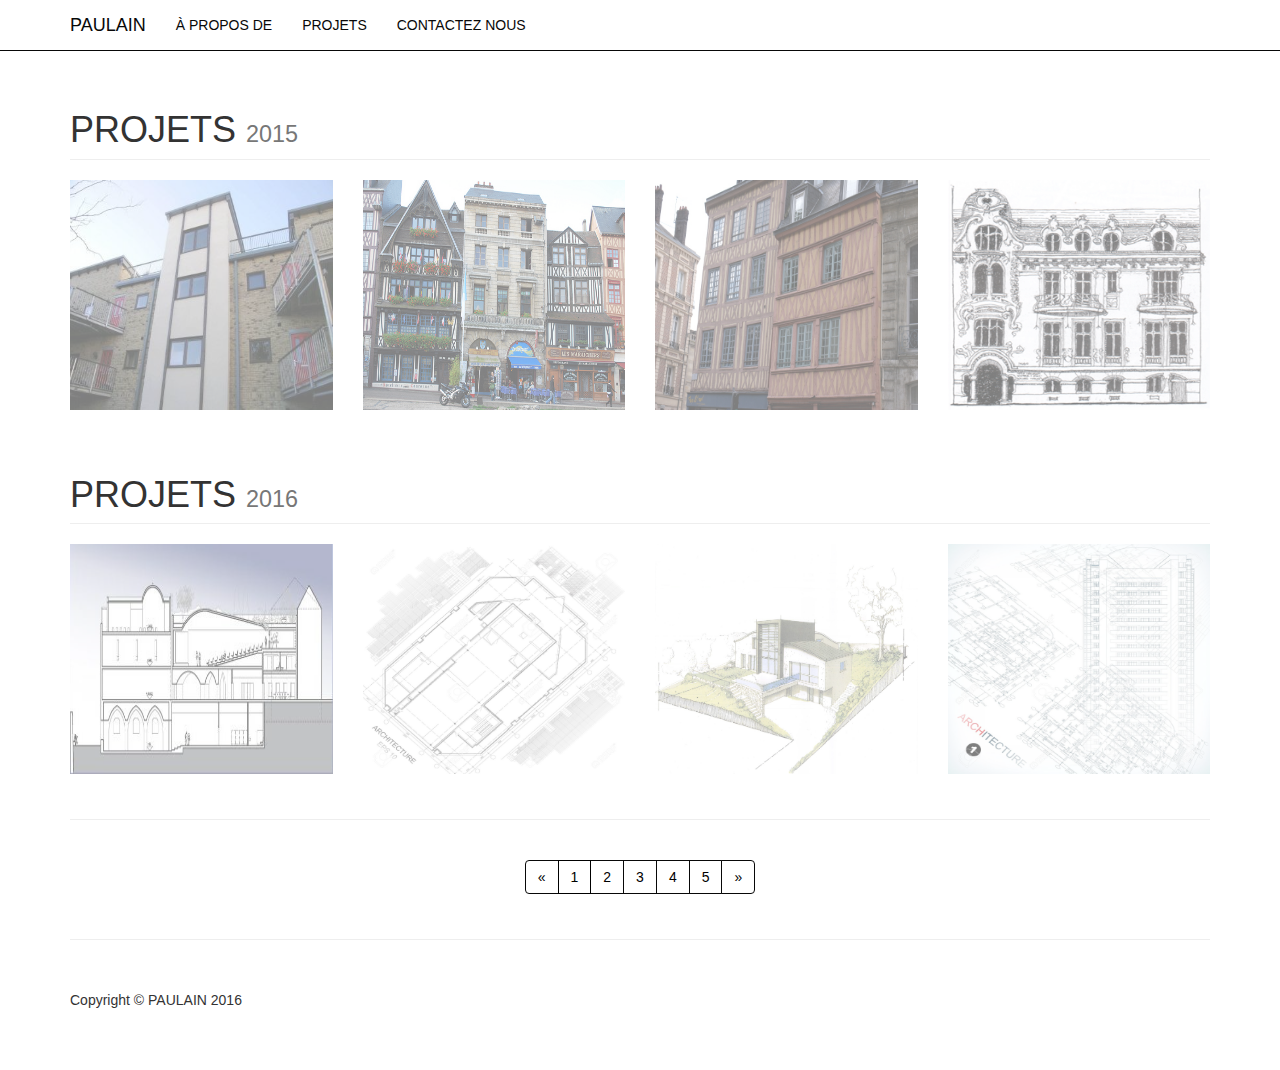
<file: index.html>
<!DOCTYPE html>
<html lang="en">

<head>

    <meta charset="utf-8">
    <meta http-equiv="X-UA-Compatible" content="IE=edge">
    <meta name="viewport" content="width=device-width, initial-scale=1">
    <meta name="description" content="">
    <meta name="author" content="">
<!-- Bootstrap Core CSS -->
    <link href="css/bootstrap.min.css" rel="stylesheet">

    <!-- Custom CSS -->
    <link href="css/4-col-portfolio.css" rel="stylesheet">

    <!-- HTML5 Shim and Respond.js IE8 support of HTML5 elements and media queries -->
    <!-- WARNING: Respond.js doesn't work if you view the page via file:// -->
    <!--[if lt IE 9]>
        <script src="https://oss.maxcdn.com/libs/html5shiv/3.7.0/html5shiv.js"></script>
        <script src="https://oss.maxcdn.com/libs/respond.js/1.4.2/respond.min.js"></script>
    <![endif]-->

</head>

<body>

    <!-- Navigation -->
    <nav class="navbar navbar-inverse navbar-fixed-top" role="navigation">
        <div class="container">
            <!-- Brand and toggle get grouped for better mobile display -->
            <div class="navbar-header">
                <button type="button" class="navbar-toggle" data-toggle="collapse" data-target="#bs-example-navbar-collapse-1">
                    <span class="sr-only">Toggle navigation</span>
                    <span class="icon-bar"></span>
                    <span class="icon-bar"></span>
                    <span class="icon-bar"></span>
                </button>
                <a class="navbar-brand" href="index.html">PAULAIN</a>
            </div>
            <!-- Collect the nav links, forms, and other content for toggling -->
            <div class="collapse navbar-collapse" id="bs-example-navbar-collapse-1">
                <ul class="nav navbar-nav">
                    <li>
                        <a href="a_propos_de.html">À PROPOS DE</a>
                    </li>
                    <li>
                        <a href="index.html">PROJETS</a>
                    </li>
                    <li>
                        <a href="contactez_nous.html">CONTACTEZ NOUS</a>
                    </li>
                </ul>
            </div>
            <!-- /.navbar-collapse -->
        </div>
        <!-- /.container -->
    </nav>

    <!-- Page Content -->
    <div class="container">

        <!-- Page Heading -->
        <div class="row">
            <div class="col-lg-12">
                <h1 class="page-header">PROJETS
                    <small>2015</small>
                </h1>
            </div>
        </div>
        <!-- /.row -->

        <!-- Projects Row -->
        <div class="row">
            <div class="col-md-3 portfolio-item">
                <a href="project1.html">
                    <img class="img-responsive" src="images/pic1.JPG" alt=""/>
                </a>
            </div>
            <div class="col-md-3 portfolio-item">
                <a href="http://www.reddit.com">
                    <img class="img-responsive" src="images/pic2.jpg" alt=""/>
                </a>
            </div>
            <div class="col-md-3 portfolio-item">
                <a href="http://www.reddit.com">
                    <img class="img-responsive" src="images/pic3.jpg" alt=""/>
                </a>
            </div>
            <div class="col-md-3 portfolio-item">
                <a href="http://www.reddit.com">
                    <img class="img-responsive" src="images/parisb16.gif" alt=""/>
                </a>
            </div>
        </div>
        <!-- /.row -->

        <!-- Page Heading -->
        <div class="row">
            <div class="col-lg-12">
                <h1 class="page-header">PROJETS
                    <small>2016</small>
                </h1>
            </div>
        </div>
        <!-- /.row -->

        <!-- Projects Row -->
        <div class="row">
            <div class="col-md-3 portfolio-item">
                <a href="#">
                    <img class="img-responsive" src="images/pic4.jpg" alt=""/>
                </a>
            </div>
            <div class="col-md-3 portfolio-item">
                <a href="#">
                    <img class="img-responsive" src="images/pic5.jpg" alt=""/>
                </a>
            </div>
            <div class="col-md-3 portfolio-item">
                <a href="#">
                    <img class="img-responsive" src="images/pic6.jpg" alt=""/>
                </a>
            </div>
            <div class="col-md-3 portfolio-item">
                <a href="#">
                    <img class="img-responsive" src="images/pic7.jpg" alt=""/>
                </a>
            </div>
        </div>
        <!-- /.row -->
        <hr>

        <!-- Pagination -->
        <div class="row text-center">
            <div class="col-lg-12">
                <ul class="pagination">
                    <li>
                        <a href="#">&laquo;</a>
                    </li>
                    <li class="active">
                        <a href="#">1</a>
                    </li>
                    <li>
                        <a href="#">2</a>
                    </li>
                    <li>
                        <a href="#">3</a>
                    </li>
                    <li>
                        <a href="#">4</a>
                    </li>
                    <li>
                        <a href="#">5</a>
                    </li>
                    <li>
                        <a href="#">&raquo;</a>
                    </li>
                </ul>
            </div>
        </div>
        <!-- /.row -->

        <hr>

        <!-- Footer -->
        <footer>
            <div class="row">
                <div class="col-lg-12">
                    <p>Copyright &copy; PAULAIN 2016</p>
                </div>
            </div>
            <!-- /.row -->
        </footer>

    </div>
    <!-- /.container -->

    <!-- jQuery -->
    <script src="js/jquery.js"></script>

    <!-- Bootstrap Core JavaScript -->
    <script src="js/bootstrap.min.js"></script>

</body>

</html>
</file>
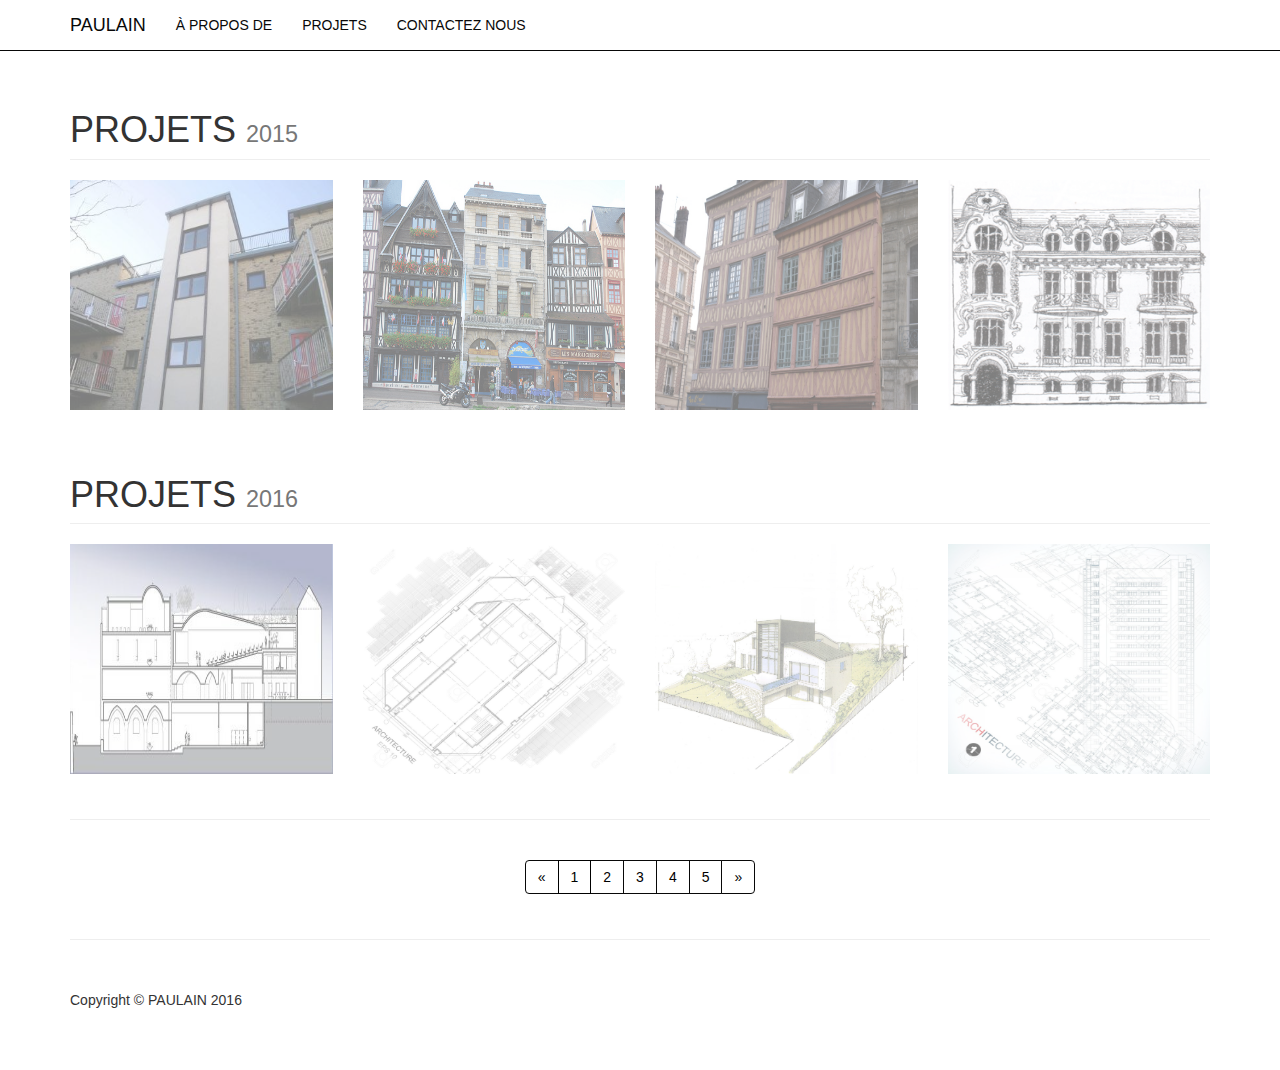
<file: pages/index.html>
<!DOCTYPE html>
<html lang="en">

<head>

    <meta charset="utf-8">
    <meta http-equiv="X-UA-Compatible" content="IE=edge">
    <meta name="viewport" content="width=device-width, initial-scale=1">
    <meta name="description" content="">
    <meta name="author" content="">
<!-- Bootstrap Core CSS -->
    <link href="../css/bootstrap.min.css" rel="stylesheet">

    <!-- Custom CSS -->
    <link href="../css/4-col-portfolio.css" rel="stylesheet">

    <!-- HTML5 Shim and Respond.js IE8 support of HTML5 elements and media queries -->
    <!-- WARNING: Respond.js doesn't work if you view the page via file:// -->
    <!--[if lt IE 9]>
        <script src="https://oss.maxcdn.com/libs/html5shiv/3.7.0/html5shiv.js"></script>
        <script src="https://oss.maxcdn.com/libs/respond.js/1.4.2/respond.min.js"></script>
    <![endif]-->

</head>

<body>

    <!-- Navigation -->
    <nav class="navbar navbar-inverse navbar-fixed-top" role="navigation">
        <div class="container">
            <!-- Brand and toggle get grouped for better mobile display -->
            <div class="navbar-header">
                <button type="button" class="navbar-toggle" data-toggle="collapse" data-target="#bs-example-navbar-collapse-1">
                    <span class="sr-only">Toggle navigation</span>
                    <span class="icon-bar"></span>
                    <span class="icon-bar"></span>
                    <span class="icon-bar"></span>
                </button>
                <a class="navbar-brand" href="index.html">PAULAIN</a>
            </div>
            <!-- Collect the nav links, forms, and other content for toggling -->
            <div class="collapse navbar-collapse" id="bs-example-navbar-collapse-1">
                <ul class="nav navbar-nav">
                    <li>
                        <a href="a_propos_de.html">À PROPOS DE</a>
                    </li>
                    <li>
                        <a href="index.html">PROJETS</a>
                    </li>
                    <li>
                        <a href="contactez_nous.html">CONTACTEZ NOUS</a>
                    </li>
                </ul>
            </div>
            <!-- /.navbar-collapse -->
        </div>
        <!-- /.container -->
    </nav>

    <!-- Page Content -->
    <div class="container">

        <!-- Page Heading -->
        <div class="row">
            <div class="col-lg-12">
                <h1 class="page-header">PROJETS
                    <small>2015</small>
                </h1>
            </div>
        </div>
        <!-- /.row -->

        <!-- Projects Row -->
        <div class="row">
            <div class="col-md-3 portfolio-item">
                <a href="project1.html">
                    <img class="img-responsive" src="../images/pic1.JPG" alt=""/>
                </a>
            </div>
            <div class="col-md-3 portfolio-item">
                <a href="http://www.reddit.com">
                    <img class="img-responsive" src="../images/pic2.jpg" alt=""/>
                </a>
            </div>
            <div class="col-md-3 portfolio-item">
                <a href="http://www.reddit.com">
                    <img class="img-responsive" src="../images/pic3.jpg" alt=""/>
                </a>
            </div>
            <div class="col-md-3 portfolio-item">
                <a href="http://www.reddit.com">
                    <img class="img-responsive" src="../images/parisb16.gif" alt=""/>
                </a>
            </div>
        </div>
        <!-- /.row -->

        <!-- Page Heading -->
        <div class="row">
            <div class="col-lg-12">
                <h1 class="page-header">PROJETS
                    <small>2016</small>
                </h1>
            </div>
        </div>
        <!-- /.row -->

        <!-- Projects Row -->
        <div class="row">
            <div class="col-md-3 portfolio-item">
                <a href="#">
                    <img class="img-responsive" src="../images/pic4.jpg" alt=""/>
                </a>
            </div>
            <div class="col-md-3 portfolio-item">
                <a href="#">
                    <img class="img-responsive" src="../images/pic5.jpg" alt=""/>
                </a>
            </div>
            <div class="col-md-3 portfolio-item">
                <a href="#">
                    <img class="img-responsive" src="../images/pic6.jpg" alt=""/>
                </a>
            </div>
            <div class="col-md-3 portfolio-item">
                <a href="#">
                    <img class="img-responsive" src="../images/pic7.jpg" alt=""/>
                </a>
            </div>
        </div>
        <!-- /.row -->
        <hr>

        <!-- Pagination -->
        <div class="row text-center">
            <div class="col-lg-12">
                <ul class="pagination">
                    <li>
                        <a href="#">&laquo;</a>
                    </li>
                    <li class="active">
                        <a href="#">1</a>
                    </li>
                    <li>
                        <a href="#">2</a>
                    </li>
                    <li>
                        <a href="#">3</a>
                    </li>
                    <li>
                        <a href="#">4</a>
                    </li>
                    <li>
                        <a href="#">5</a>
                    </li>
                    <li>
                        <a href="#">&raquo;</a>
                    </li>
                </ul>
            </div>
        </div>
        <!-- /.row -->

        <hr>

        <!-- Footer -->
        <footer>
            <div class="row">
                <div class="col-lg-12">
                    <p>Copyright &copy; PAULAIN 2016</p>
                </div>
            </div>
            <!-- /.row -->
        </footer>

    </div>
    <!-- /.container -->

    <!-- jQuery -->
    <script src="../js/jquery.js"></script>

    <!-- Bootstrap Core JavaScript -->
    <script src="../js/bootstrap.min.js"></script>

</body>

</html>
</file>
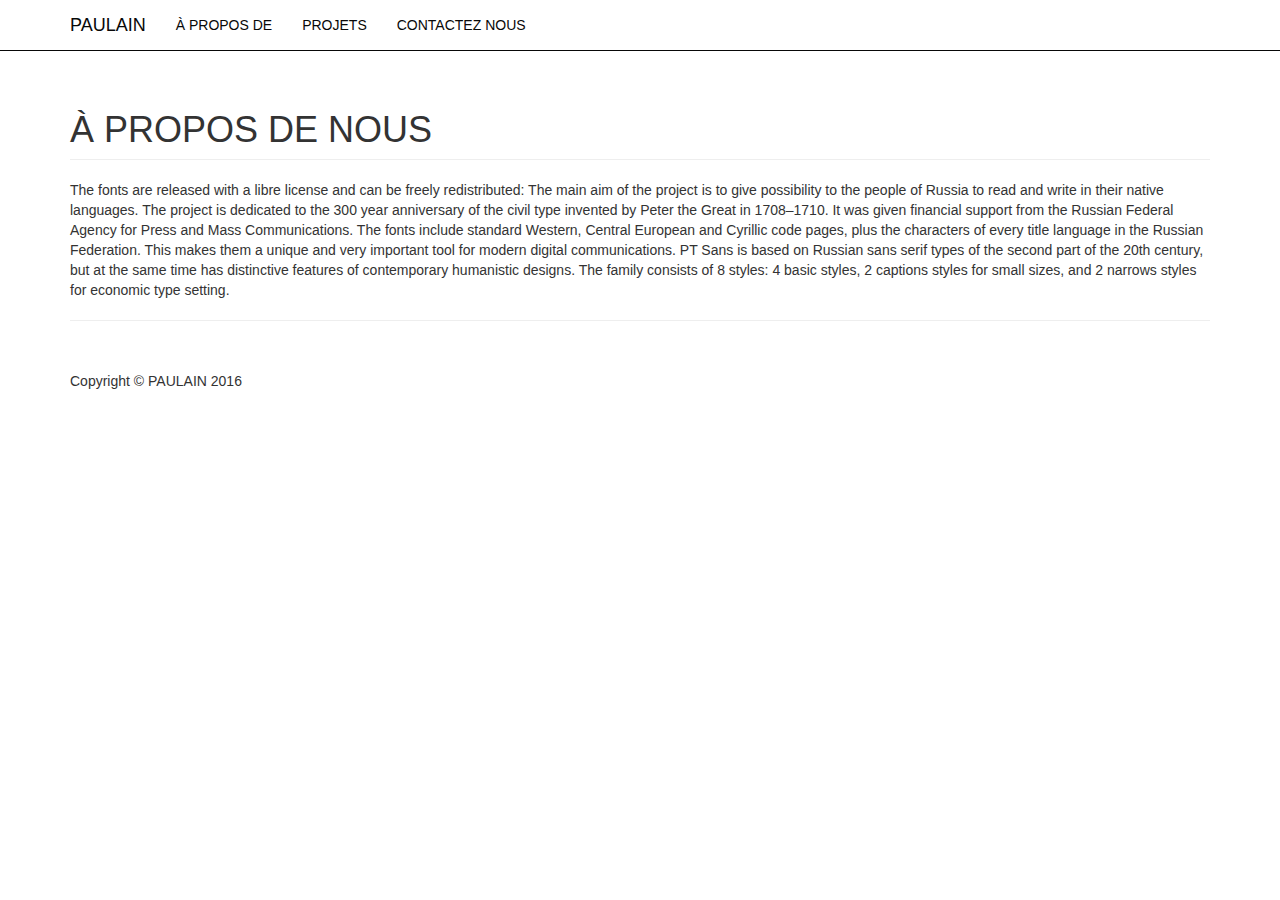
<file: a_propos_de.html>
<!DOCTYPE html>
<html lang="en">

<head>

    <meta charset="utf-8">
    <meta http-equiv="X-UA-Compatible" content="IE=edge">
    <meta name="viewport" content="width=device-width, initial-scale=1">
    <meta name="description" content="">
    <meta name="author" content="">
    <!-- Bootstrap Core CSS -->
    <link href="../css/bootstrap.min.css" rel="stylesheet">

    <!-- Custom CSS -->
    <link href="../css/4-col-portfolio.css" rel="stylesheet">

    <!-- HTML5 Shim and Respond.js IE8 support of HTML5 elements and media queries -->
    <!-- WARNING: Respond.js doesn't work if you view the page via file:// -->
    <!--[if lt IE 9]>
    <script src="https://oss.maxcdn.com/libs/html5shiv/3.7.0/html5shiv.js"></script>
    <script src="https://oss.maxcdn.com/libs/respond.js/1.4.2/respond.min.js"></script>
    <![endif]-->

</head>

<body>

<!-- Navigation -->
<nav class="navbar navbar-inverse navbar-fixed-top" role="navigation">
    <div class="container">
        <!-- Brand and toggle get grouped for better mobile display -->
        <div class="navbar-header">
            <button type="button" class="navbar-toggle" data-toggle="collapse" data-target="#bs-example-navbar-collapse-1">
                <span class="sr-only">Toggle navigation</span>
                <span class="icon-bar"></span>
                <span class="icon-bar"></span>
                <span class="icon-bar"></span>
            </button>
            <a class="navbar-brand" href="index.html">PAULAIN</a>
        </div>
        <!-- Collect the nav links, forms, and other content for toggling -->
        <div class="collapse navbar-collapse" id="bs-example-navbar-collapse-1">
            <ul class="nav navbar-nav">
                <li>
                    <a href="index.html">À PROPOS DE</a>
                </li>
                <li>
                    <a href="index.html">PROJETS</a>
                </li>
                <li>
                    <a href="contactez_nous.html">CONTACTEZ NOUS</a>
                </li>
            </ul>
        </div>
        <!-- /.navbar-collapse -->
    </div>
    <!-- /.container -->
</nav>

<!-- Page Content -->
<div class="container">

    <!-- Page Heading -->
    <div class="row">
        <div class="col-lg-12">
            <h1 class="page-header">À PROPOS DE NOUS</h1>
        </div>
    </div>
    <!-- /.row -->

    <!--About Row-->
<p>
    The fonts are released with a libre license and can be freely redistributed: The main aim of the project is to give possibility to the people of Russia to read and write in their native languages.

    The project is dedicated to the 300 year anniversary of the civil type invented by Peter the Great in 1708–1710. It was given financial support from the Russian Federal Agency for Press and Mass Communications.

    The fonts include standard Western, Central European and Cyrillic code pages, plus the characters of every title language in the Russian Federation. This makes them a unique and very important tool for modern digital communications.

    PT Sans is based on Russian sans serif types of the second part of the 20th century, but at the same time has distinctive features of contemporary humanistic designs. The family consists of 8 styles:
    4 basic styles, 2 captions styles for small sizes, and 2 narrows styles for economic type setting.
</p>

    <!--/.row-->
    <hr>

    <!-- Footer -->
    <footer>
        <div class="row">
            <div class="col-lg-12">
                <p>Copyright &copy; PAULAIN 2016</p>
            </div>
        </div>
        <!-- /.row -->
    </footer>

</div>
<!-- /.container -->

<!-- jQuery -->
<script src="../js/jquery.js"></script>

<!-- Bootstrap Core JavaScript -->
<script src="../js/bootstrap.min.js"></script>

</body>

</html>
</file>
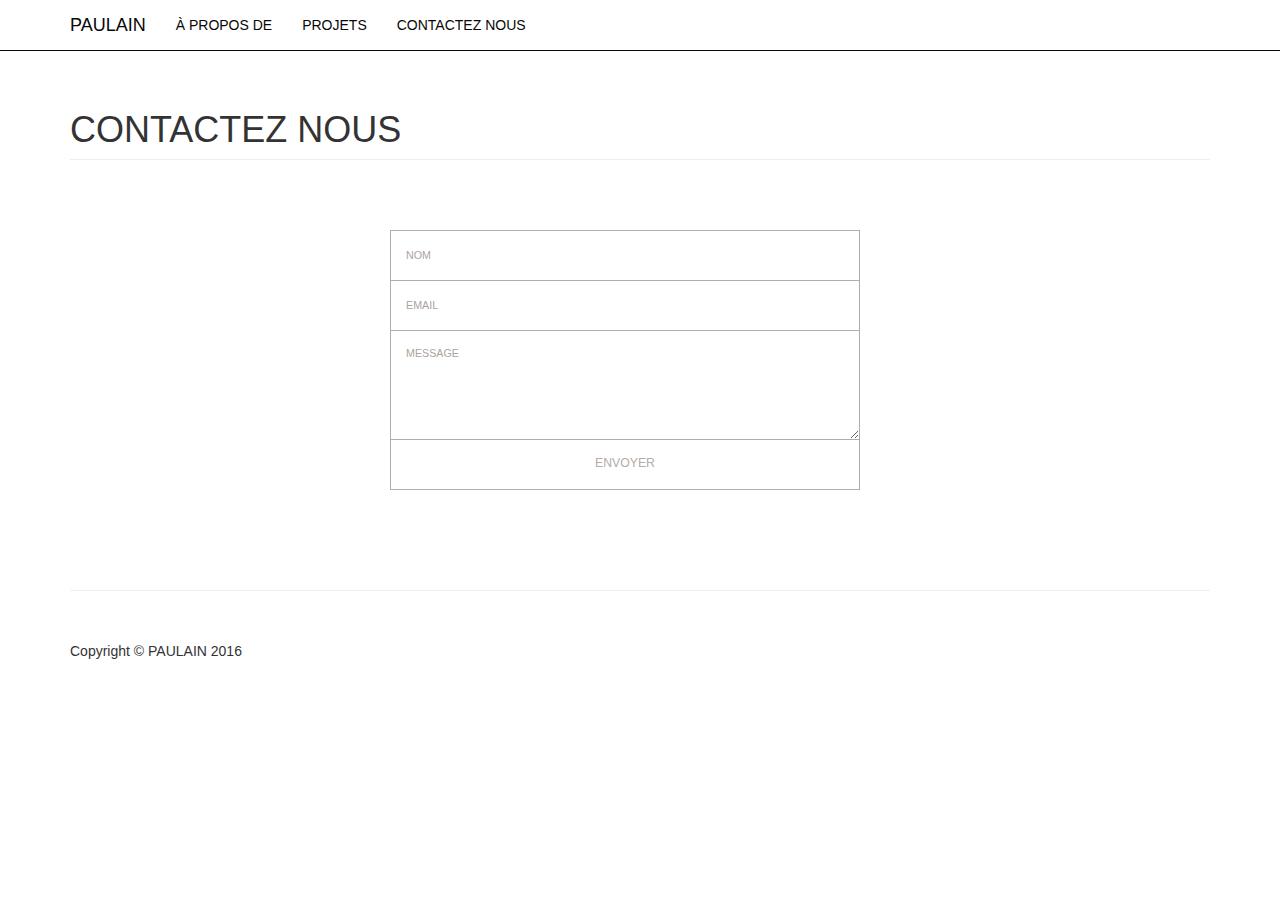
<file: contactez_nous.html>
<!DOCTYPE html>
<html lang="en">

<head>

    <meta charset="utf-8">
    <meta http-equiv="X-UA-Compatible" content="IE=edge">
    <meta name="viewport" content="width=device-width, initial-scale=1">
    <meta name="description" content="">
    <meta name="author" content="">
    <!-- Bootstrap Core CSS -->
    <link href="../css/bootstrap.min.css" rel="stylesheet">

    <!-- Custom CSS -->
    <link href="../css/4-col-portfolio.css" rel="stylesheet">

    <!-- HTML5 Shim and Respond.js IE8 support of HTML5 elements and media queries -->
    <!-- WARNING: Respond.js doesn't work if you view the page via file:// -->
    <!--[if lt IE 9]>
    <script src="https://oss.maxcdn.com/libs/html5shiv/3.7.0/html5shiv.js"></script>
    <script src="https://oss.maxcdn.com/libs/respond.js/1.4.2/respond.min.js"></script>
    <![endif]-->

</head>

<body>

<!-- Navigation -->
<nav class="navbar navbar-inverse navbar-fixed-top" role="navigation">
    <div class="container">
        <!-- Brand and toggle get grouped for better mobile display -->
        <div class="navbar-header">
            <button type="button" class="navbar-toggle" data-toggle="collapse" data-target="#bs-example-navbar-collapse-1">
                <span class="sr-only">Toggle navigation</span>
                <span class="icon-bar"></span>
                <span class="icon-bar"></span>
                <span class="icon-bar"></span>
            </button>
            <a class="navbar-brand" href="index.html">PAULAIN</a>
        </div>
        <!-- Collect the nav links, forms, and other content for toggling -->
        <div class="collapse navbar-collapse" id="bs-example-navbar-collapse-1">
            <ul class="nav navbar-nav">
                <li>
                    <a href="a_propos_de.html">À PROPOS DE</a>
                </li>
                <li>
                    <a href="index.html">PROJETS</a>
                </li>
                <li>
                    <a href="contactez_nous.html">CONTACTEZ NOUS</a>
                </li>
            </ul>
        </div>
        <!-- /.navbar-collapse -->
    </div>
    <!-- /.container -->
</nav>

<!-- Page Content -->
<div class="container">

    <!-- Page Heading -->
    <div class="row">
        <div class="col-lg-12">
            <h1 class="page-header">CONTACTEZ NOUS</h1>
        </div>
    </div>
    <!-- /.row -->

    <!--Project Row-->
    <form id="form" class="topBefore">

        <input id="name" type="text" placeholder="NOM">
        <input id="email" type="text" placeholder="EMAIL">
        <textarea id="message" type="text" placeholder="MESSAGE"></textarea>
        <input id="submit" type="submit" value="ENVOYER">

    </form>
    <!--/.row-->
    <hr>

    <!-- Footer -->
    <footer>
        <div class="row">
            <div class="col-lg-12">
                <p>Copyright &copy; PAULAIN 2016</p>
            </div>
        </div>
        <!-- /.row -->
    </footer>

</div>
<!-- /.container -->

<!-- jQuery -->
<script src="../js/jquery.js"></script>

<!-- Bootstrap Core JavaScript -->
<script src="../js/bootstrap.min.js"></script>

</body>

</html>
</file>
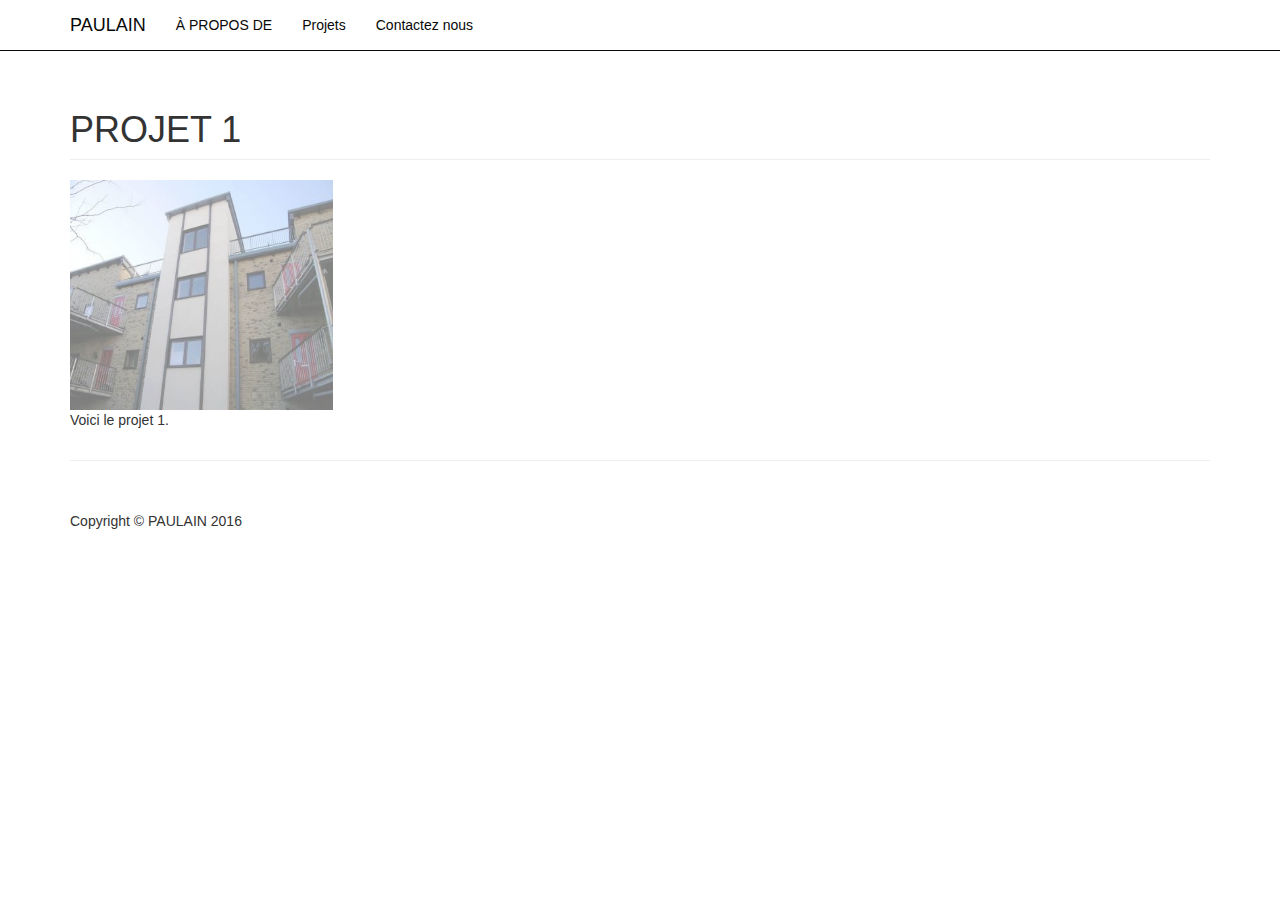
<file: project1.html>
<!DOCTYPE html>
<html lang="en">

<head>

    <meta charset="utf-8">
    <meta http-equiv="X-UA-Compatible" content="IE=edge">
    <meta name="viewport" content="width=device-width, initial-scale=1">
    <meta name="description" content="">
    <meta name="author" content="">
    <!-- Bootstrap Core CSS -->
    <link href="../css/bootstrap.min.css" rel="stylesheet">

    <!-- Custom CSS -->
    <link href="../css/4-col-portfolio.css" rel="stylesheet">

    <!-- HTML5 Shim and Respond.js IE8 support of HTML5 elements and media queries -->
    <!-- WARNING: Respond.js doesn't work if you view the page via file:// -->
    <!--[if lt IE 9]>
    <script src="https://oss.maxcdn.com/libs/html5shiv/3.7.0/html5shiv.js"></script>
    <script src="https://oss.maxcdn.com/libs/respond.js/1.4.2/respond.min.js"></script>
    <![endif]-->

</head>

<body>

<!-- Navigation -->
<nav class="navbar navbar-inverse navbar-fixed-top" role="navigation">
    <div class="container">
        <!-- Brand and toggle get grouped for better mobile display -->
        <div class="navbar-header">
            <button type="button" class="navbar-toggle" data-toggle="collapse"
                    data-target="#bs-example-navbar-collapse-1">
                <span class="sr-only">Toggle navigation</span>
                <span class="icon-bar"></span>
                <span class="icon-bar"></span>
                <span class="icon-bar"></span>
            </button>
            <a class="navbar-brand" href="index.html">PAULAIN</a>
        </div>
        <!-- Collect the nav links, forms, and other content for toggling -->
        <div class="collapse navbar-collapse" id="bs-example-navbar-collapse-1">
            <ul class="nav navbar-nav">
                <li>
                    <a href="a_propos_de.html">À PROPOS DE</a>
                </li>
                <li>
                    <a href="index.html">Projets</a>
                </li>
                <li>
                    <a href="contactez_nous.html">Contactez nous</a>
                </li>
            </ul>
        </div>
        <!-- /.navbar-collapse -->
    </div>
    <!-- /.container -->
</nav>

<!-- Page Content -->
<div class="container">

    <!-- Page Heading -->
    <div class="row">
        <div class="col-lg-12">
            <h1 class="page-header">PROJET 1</h1>
        </div>
    </div>
    <!-- /.row -->

    <!--Project Row-->
    <div class="row">
        <div class="col-md-3 portfolio-item picture">
            <a href="#">
                <img class="img-responsive" src="../images/pic1.JPG" alt=""/>
            </a>
            <p>
                Voici le projet 1.
            </p>
        </div>

    </div>
    <!--/.row-->
    <hr>

    <!-- Footer -->
    <footer>
        <div class="row">
            <div class="col-lg-12">
                <p>Copyright &copy; PAULAIN 2016</p>
            </div>
        </div>
        <!-- /.row -->
    </footer>

</div>
<!-- /.container -->

<!-- jQuery -->
<script src="../js/jquery.js"></script>

<!-- Bootstrap Core JavaScript -->
<script src="../js/bootstrap.min.js"></script>

</body>

</html>
</file>
<file: css/4-col-portfolio.css>
/*!
 * Start Bootstrap - 4 Col Portfolio HTML Template (http://startbootstrap.com)
 * Code licensed under the Apache License v2.0.
 * For details, see http://www.apache.org/licenses/LICENSE-2.0.
 */

body {
    padding-top: 70px; /* Required padding for .navbar-fixed-top. Remove if using .navbar-static-top. Change if height of navigation changes. */
    background-color: white;
    font-family: 'Lato', sans-serif;
}

/*navigation bar*/
.navbar-inverse {
    background-color: white;
    border-color: #080808;
}

.navbar-inverse .navbar-nav > li > a {
    color: #080808;
}

.navbar-inverse .navbar-nav > li > a:hover {
    color: lightgrey;
}

.navbar-inverse .navbar-brand {
    color: #080808;
}

.navbar-inverse .navbar-brand:hover {
    color: lightgrey;
}

.navbar-brand {
    float: left;
    height: 50px;
    padding: 15px 15px;
    font-size: 18px;
    line-height: 20px;
}

/*end of navigation bar*/

/*beginning of portfolio*/
.portfolio-item {
    margin-bottom: 25px;
}

.pagination > li > a, .pagination > li > span {
    border-color: #080808;
    color: black;
}

.pagination > .active > a, .pagination > .active > a:focus, .pagination > .active > a:hover, .pagination > .active > span,
.pagination > .active > span:focus, .pagination > .active > span:hover {
    color: black;
    border-color: black;
    background-color: white;
}

img {
    opacity: 0.5;
    filter: alpha(opacity=50);
    -webkit-transition: opacity 1s linear;
}

img:hover {
    opacity: 1;
    filter: alpha(opacity=100);
    -webkit-transition: opacity 1s linear;
}

.col-md-3.portfolio-item.picture {
    margin: 0;
}

img.img-responsive {
    height: 230px;
    width: 300px;
}

a.img.img-responsive:visited {
    background: url(http://notrealdomain2.com/newbanner.png) no-repeat;
    color: #726659;;
}

/*end of portfolio*/

/*beginning of contact form*/
input::-webkit-input-placeholder, textarea::-webkit-input-placeholder {
    color: #aca49c;
    font-size: 0.875em;
}

input:focus::-webkit-input-placeholder, textarea:focus::-webkit-input-placeholder {
    color: #bbb5af;
}

input::-moz-placeholder, textarea::-moz-placeholder {
    color: #aca49c;
    font-size: 0.875em;
}

input:focus::-moz-placeholder, textarea:focus::-moz-placeholder {
    color: #bbb5af;
}

input::placeholder, textarea::placeholder {
    color: #aca49c;
    font-size: 0.875em;
}

input:focus::placeholder, textarea::focus:placeholder {
    color: #bbb5af;
}

input::-ms-placeholder, textarea::-ms-placeholder {
    color: #aca49c;
    font-size: 0.875em;
}

input:focus::-ms-placeholder, textarea:focus::-ms-placeholder {
    color: #bbb5af;
}

/* on hover placeholder */

input:hover::-webkit-input-placeholder, textarea:hover::-webkit-input-placeholder {
    color: #e2dedb;
    font-size: 0.875em;
}

input:hover:focus::-webkit-input-placeholder, textarea:hover:focus::-webkit-input-placeholder {
    color: #cbc6c1;
}

input:hover::-moz-placeholder, textarea:hover::-moz-placeholder {
    color: #e2dedb;
    font-size: 0.875em;
}

input:hover:focus::-moz-placeholder, textarea:hover:focus::-moz-placeholder {
    color: #cbc6c1;
}

input:hover::placeholder, textarea:hover::placeholder {
    color: #e2dedb;
    font-size: 0.875em;
}

input:hover:focus::placeholder, textarea:hover:focus::placeholder {
    color: #cbc6c1;
}

input:hover::placeholder, textarea:hover::placeholder {
    color: #e2dedb;
    font-size: 0.875em;
}

input:hover:focus::-ms-placeholder, textarea:hover::focus:-ms-placeholder {
    color: #cbc6c1;
}

#form {
    position: relative;
    width: 500px;
    margin: 50px auto 100px auto;
}

input {
    font-family: 'Lato', sans-serif;
    font-size: 0.875em;
    width: 470px;
    height: 50px;
    padding: 0 15px 0 15px;

    background: transparent;
    outline: none;
    color: #726659;

    border: solid 1px #b3aca7;
    border-bottom: none;

    transition: all 0.3s ease-in-out;
    -webkit-transition: all 0.3s ease-in-out;
    -moz-transition: all 0.3s ease-in-out;
    -ms-transition: all 0.3s ease-in-out;
}

input:hover {
    background: #b3aca7;
    color: #e2dedb;
}

textarea {
    width: 470px;
    max-width: 470px;
    height: 110px;
    max-height: 110px;
    padding: 15px;

    background: transparent;
    outline: none;

    color: #726659;
    font-family: 'Lato', sans-serif;
    font-size: 0.875em;

    border: solid 1px #b3aca7;

    transition: all 0.3s ease-in-out;
    -webkit-transition: all 0.3s ease-in-out;
    -moz-transition: all 0.3s ease-in-out;
    -ms-transition: all 0.3s ease-in-out;
}

textarea:hover {
    background: #b3aca7;
    color: #e2dedb;
}

#submit {
    width: 470px;
    padding: 0;
    margin: -5px 0 0 0;
    font-family: 'Lato', sans-serif;
    font-size: 0.875em;
    color: #b3aca7;
    outline: none;
    cursor: pointer;
    border: solid 1px #b3aca7;
    border-top: none;
}

#submit:hover {
    color: #e2dedb;
}

/*end of contact form*/

footer {
    margin: 50px 0;
}
</file>
